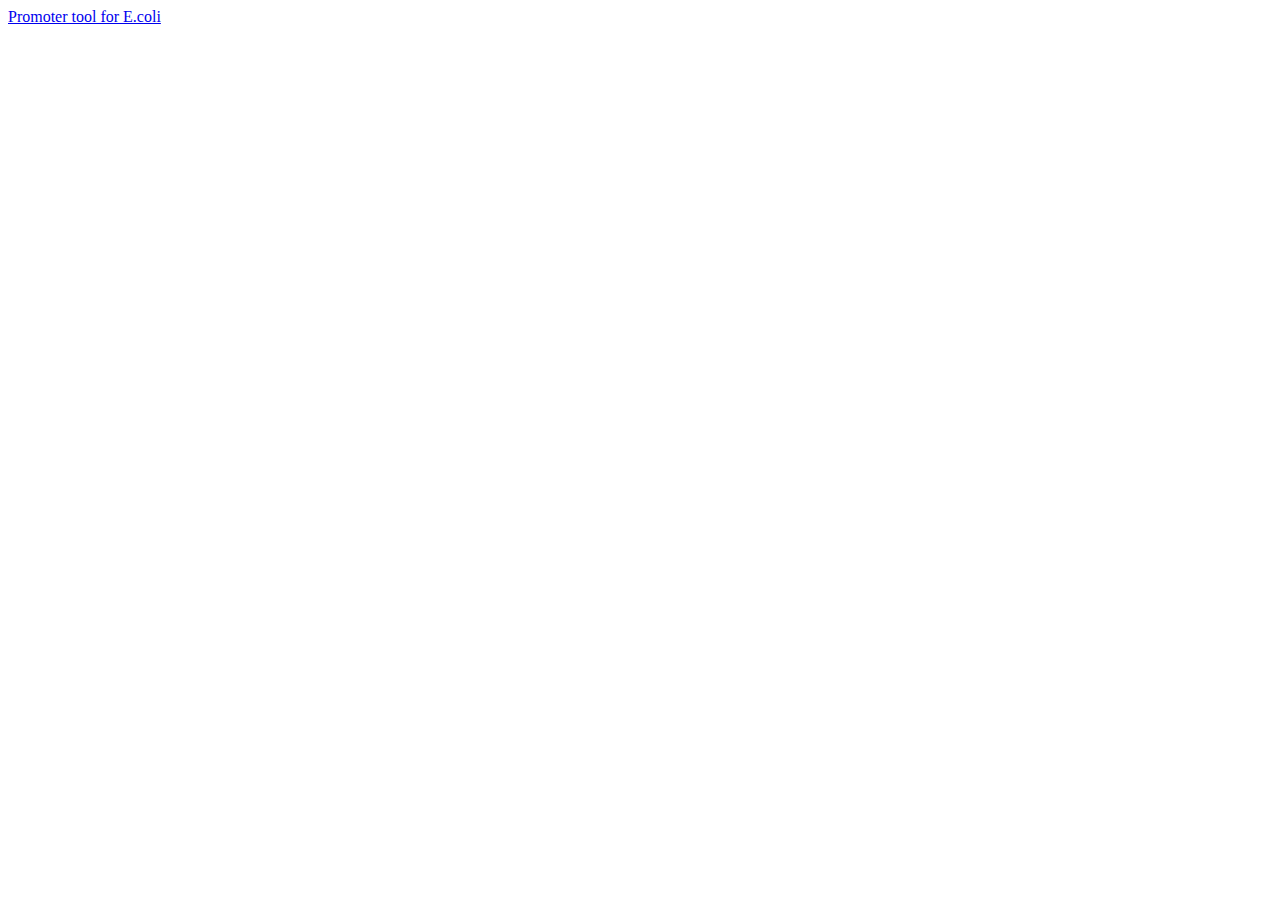
<file: Tool/index.html>
<!DOCTYPE html>

<head>
<title>Bio tools</title>
<link href="promoter.css" rel="stylesheet">
</head>

<html lang="en">
    <body>
        <a href="promoter.html">Promoter tool for E.coli</a>

</body>

</html>
</file>
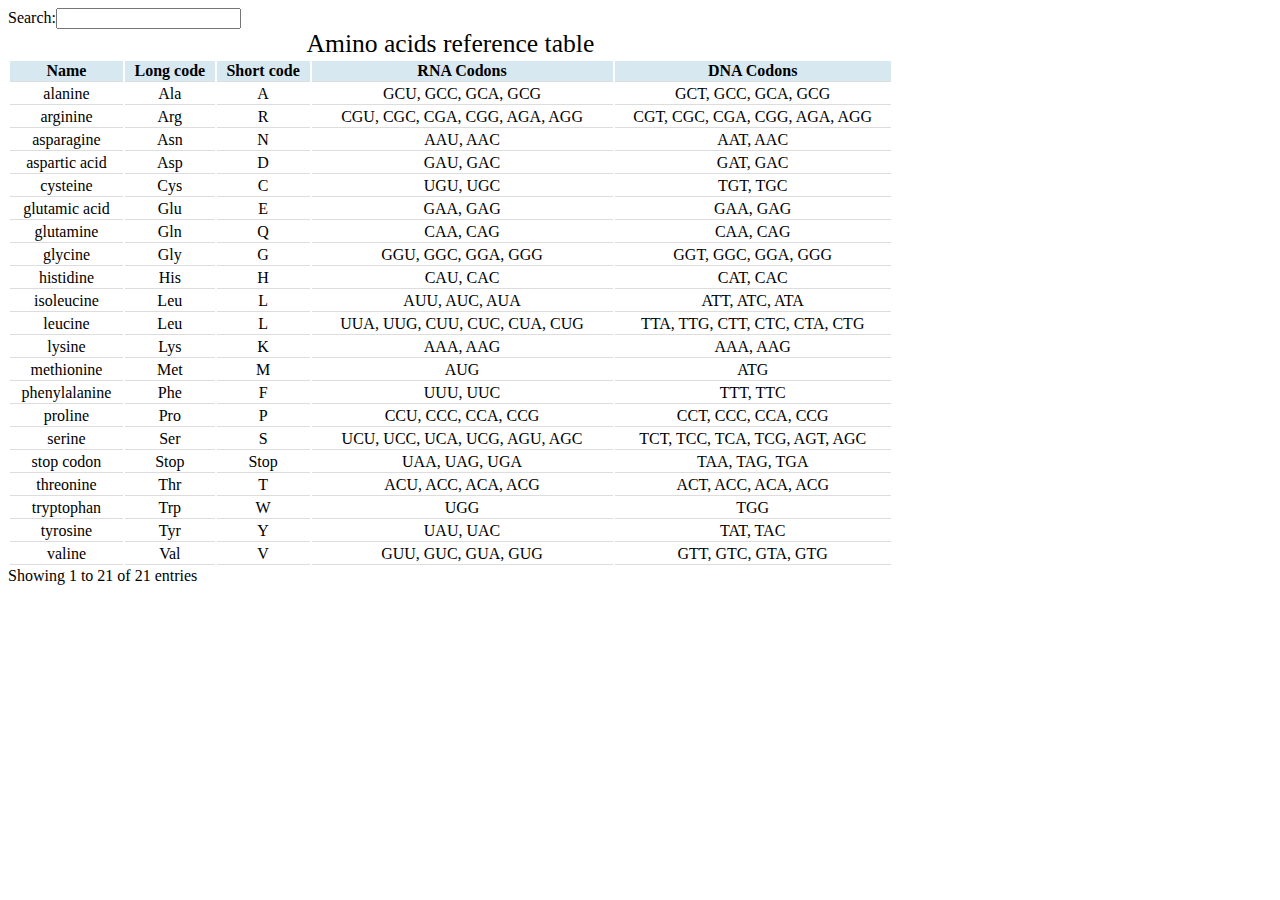
<file: Tool/aa_table.html>
<!DOCTYPE html>

<head>
    <title>Amino acids reference table </title>
<link href="promoter.css" rel="stylesheet">
</head>

<html lang="en">
    <body onload="showAATable()">

<script type="text/javascript" src="promoter_const.js"></script>
<script type="text/javascript" src="promoter.js"></script>
<!---<script src="sorttable.js"></script>-->
<script src="DataTables\datatables.js"></script>

</body>

<table id='aa_ref_table' style="width:70%">
    <tbody></tbody>
</table>

</html>
</file>
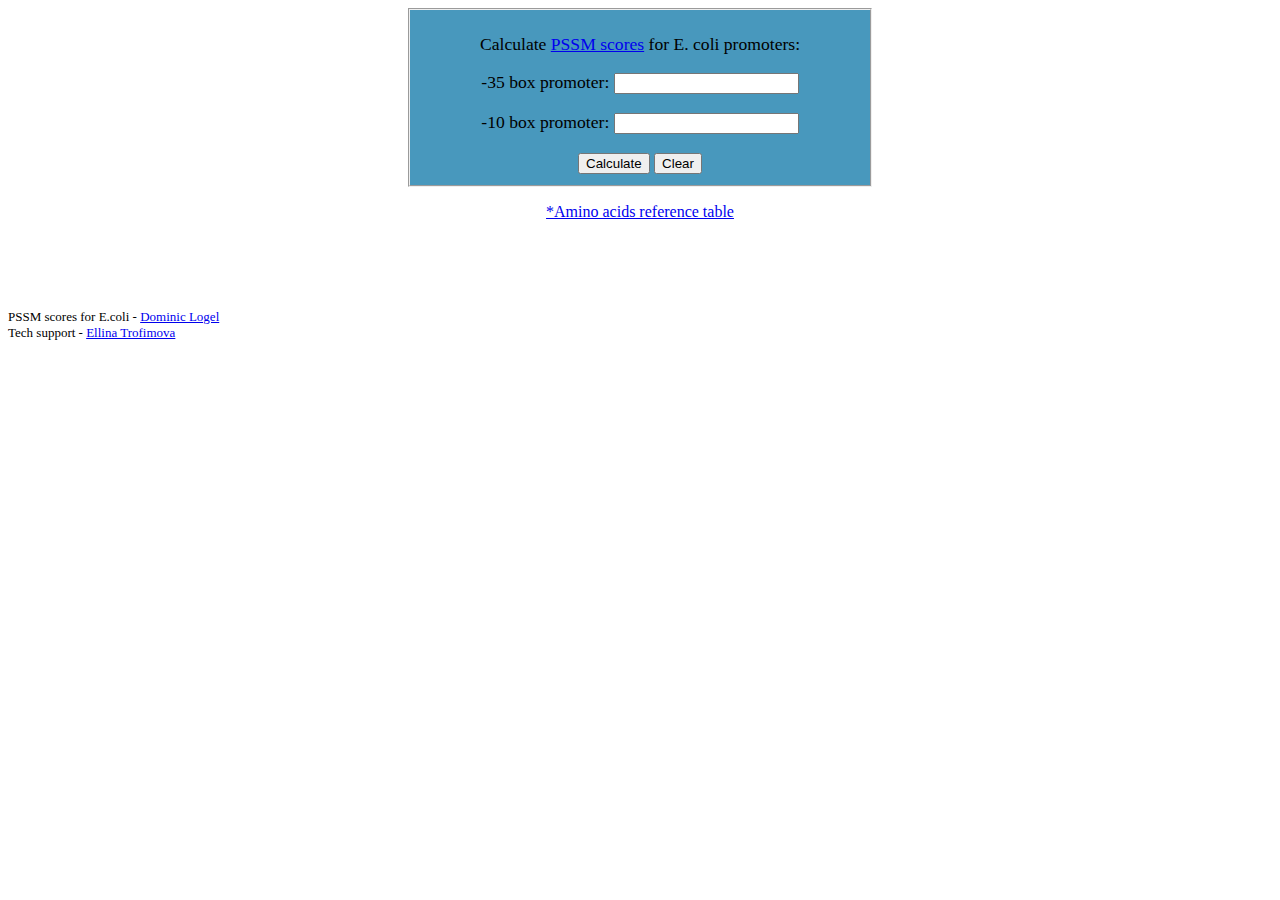
<file: Tool/promoter.html>
<!DOCTYPE html>

<head>
    <title>PSSM score tool for E.coli promoters</title>
    <link rel="stylesheet" href="promoter.css">
    <link rel="stylesheet" href="DataTables\datatables.css">
</head>
<body>
<html lang="en">

<script type="text/javascript" src="promoter_const.js?version=1"></script>
<script type="text/javascript" src="promoter.js?version=3"></script>
<!---<script src="sorttable.js"></script>-->
<script src="DataTables\datatables.js"></script>

<fieldset align='center' id='inner'>
    <p>
        <p align="center">Calculate <a href="pssm_table.html" target="_blank">PSSM scores</a> for E. coli promoters:</p>
        <label>-35 box promoter:</label>
        <input type="text" name="-35box" id="-35box">
    </p>
    <label></label>-10 box promoter:</label>
    <input type="text" name="-10box" id="-10box">
    </p>
    <div id="errorMessage"></div>
    <div id="formCheck"></div>
    <button onclick="calculatePSSM()" align='center'>Calculate</button>
    <button onclick="clearForm()" align='center'>Clear</button>
</fieldset>
    <p align='center'><a href="aa_table.html" target="_blank">*Amino acids reference table</a></p>

<table id='35box_table' style="width:70%">
    <tbody></tbody>
</table>
<br>
<br>
<table id='10box_table' style="width:70%">
    <tbody></tbody>
</table>
<br><br>


<div class="footer">PSSM scores for E.coli - <a href = "mailto:dominic.logel@mq.edu.au">Dominic Logel</a>
<br>Tech support - <a href = "mailto:ellina.trofimova@gmail.com">Ellina Trofimova</a></div>
</body>
</html>
</file>
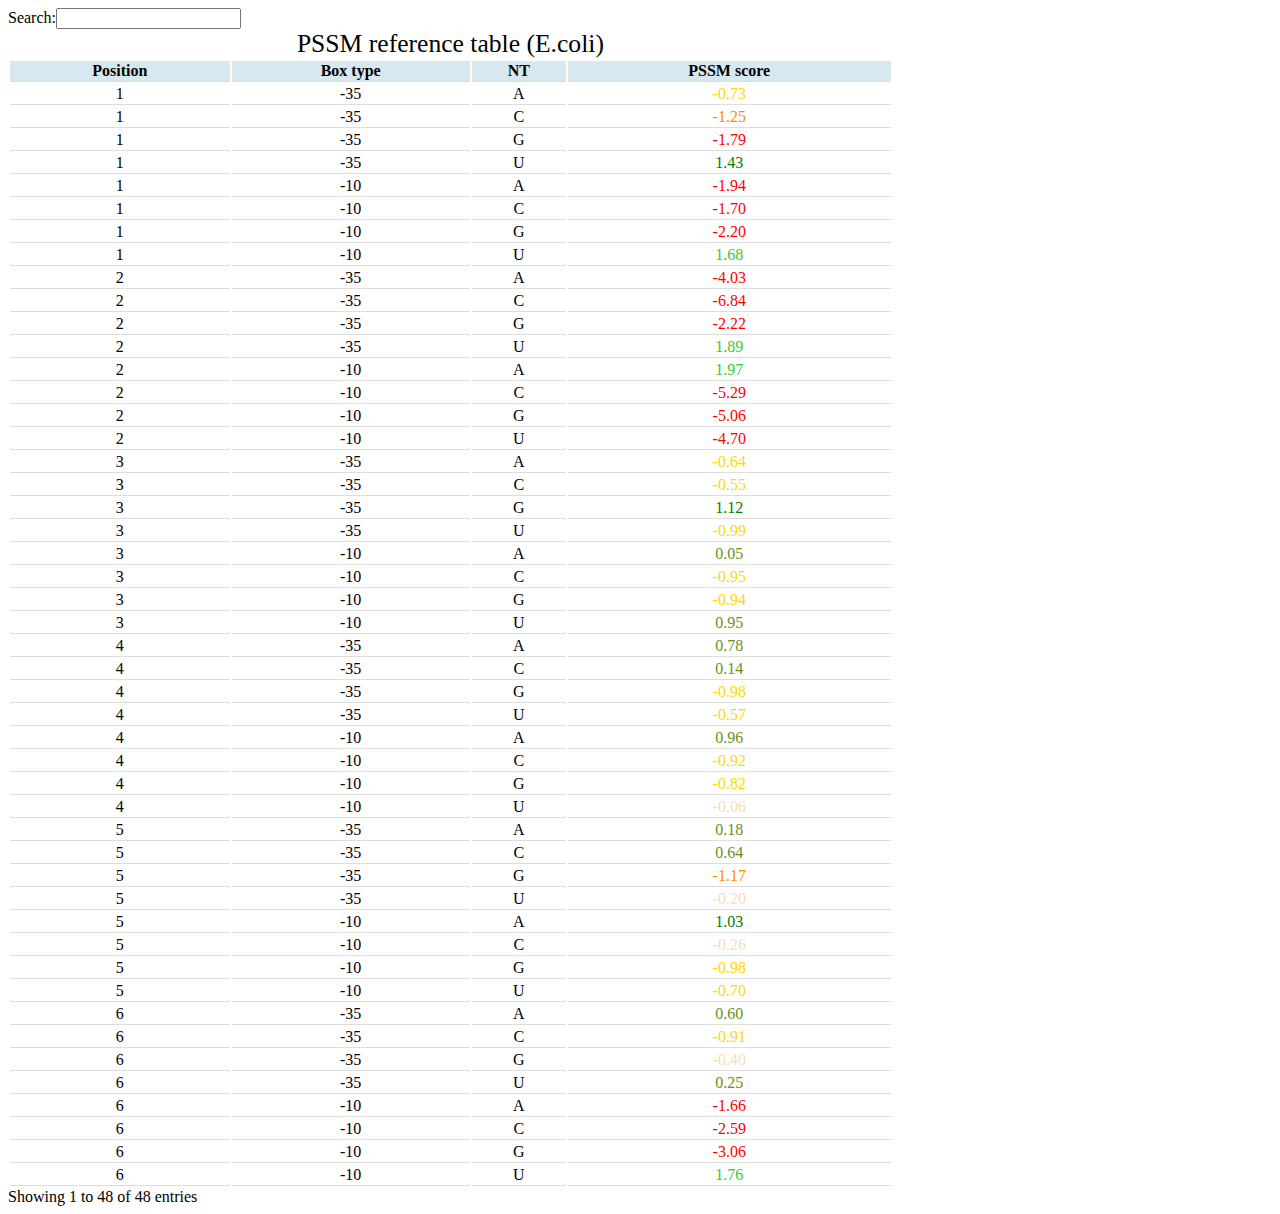
<file: Tool/pssm_table.html>
<!DOCTYPE html>

<head>
<title>PSSM score tables for E.coli</title>
<link href="promoter.css" rel="stylesheet">
</head>

<html lang="en">
    <body onload="showPSSMTable()">

<script type="text/javascript" src="promoter_const.js"></script>
<script type="text/javascript" src="promoter.js"></script>
<!---<script src="sorttable.js"></script>-->
<script src="DataTables\datatables.js"></script>

</body>

<table id='pssm_ref_table' style="width:70%">
    <tbody></tbody>
</table>

</html>
</file>
<file: Tool/promoter.css>
fieldset#inner { 
  display: block;
  background-color:rgb(72, 152, 189);
  /* background-color:rgb(49, 150, 197);*/
  /*background-color: rgb(215, 232, 240);*/ 
  margin-left: 400px;
  margin-right: 400px;
  padding-top: 0.35em;
  padding-bottom: 0.625em;
  padding-left: 0.75em;
  padding-right: 0.75em;
  border: 1px groove (internal value);
  font-size: 110%;
  /*font-weight: bold;*/
}
table#35box_table {
    width: 10%;  
}
caption {
    font-size: 160%;
    caption-side: center;
}

 table th {
  background-color: rgb(215, 232, 240);
  color: rgb(0, 0, 0);
  border-collapse: collapse;
}
th, td {
  border-bottom: 1px solid #ddd;
}
tr {
    text-align: center;
}
tr.group {
   color: #854245; 
   font-weight: bold;
   text-decoration: underline;
   text-align: left;
}
tr.group:hover {
    background-color: #ddd;
}
tr {
    text-align: center;
}


div.footer {
    position: relative;
    font-size:small;
    bottom: 0;
}
</file>
